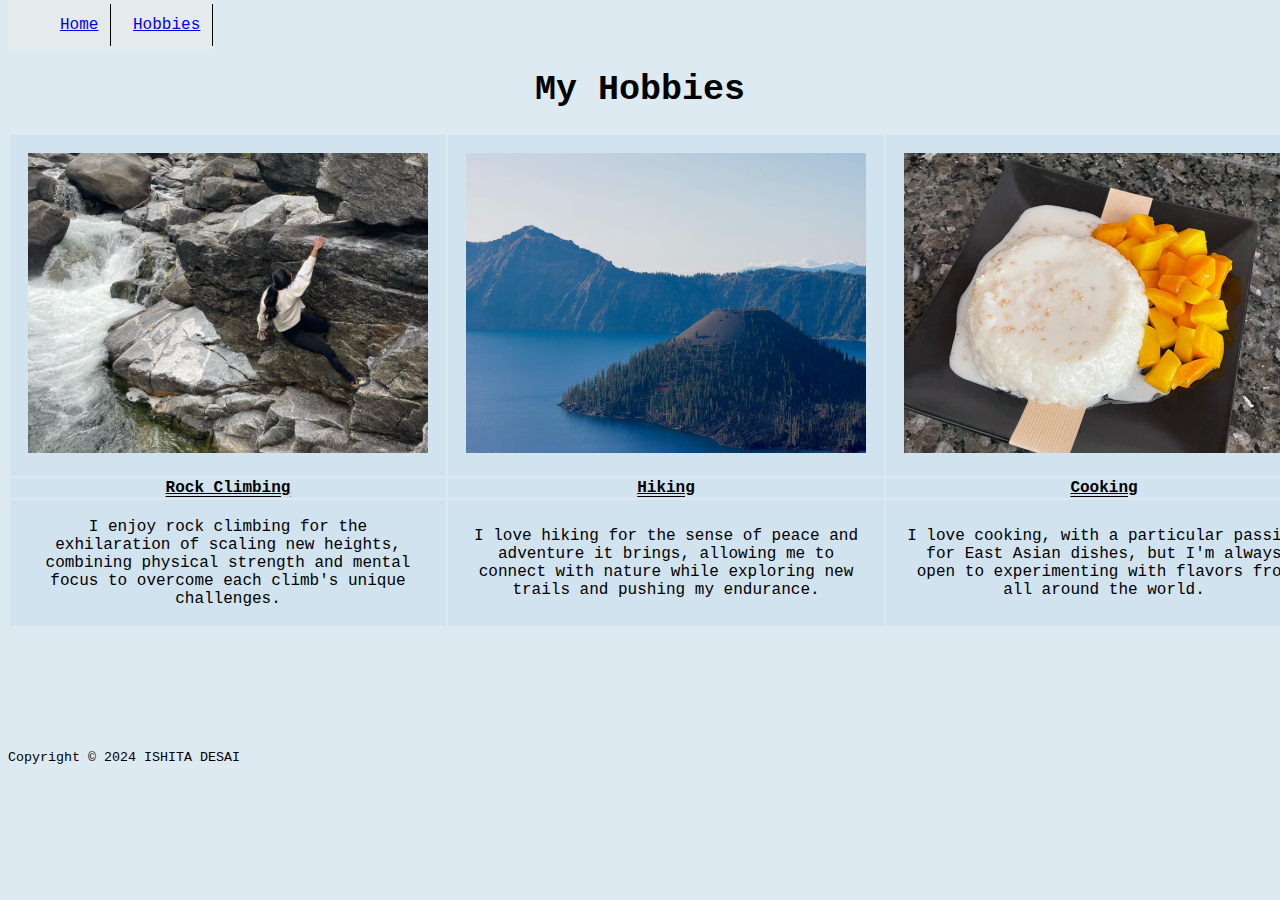
<file: hobbies.html>
<!DOCTYPE html>
<html>
    <head>
        <title>Hobbies</title>
        <link rel="stylesheet" href="hobbiesstyle.css">
    </head>
    <body>
        <nav> 
            <ul>
                <li><a href="index.html">Home</a></li>
                <li><a href="hobbies.html">Hobbies</a></li> 
            </ul>
        </nav> 
        <h1>My Hobbies</h1>
        <table>
            <tbody>
                <tr>
                    <td><img src="RockClimbing.jpeg" width="400" height ="300" alt="Rock CLimbing"></td>
                    <td><img src="Hiking.jpeg" width="400" height ="300" alt="Hiking"></td>
                    <td><img src="Cooking.jpeg" width="400" height ="300" alt="Cooking"></td>
                </tr>
                <tr>
                    <th>Rock Climbing</th>
                    <th>Hiking</th>
                    <th>Cooking</th>
                </tr>
                <tr>
                    <td>I enjoy rock climbing for the exhilaration of scaling new heights, combining physical strength and mental focus to overcome each climb's unique challenges.</td>
                    <td>I  love hiking for the sense of peace and adventure it brings, allowing me to connect with nature while exploring new trails and pushing my endurance.</td>
                    <td>I love cooking, with a particular passion for East Asian dishes, but I'm always open to experimenting with flavors from all around the world.</td>
                </tr>
    
            </tbody>
        </table>  
        <div class="hfoot">
        <footer>
            <small>
              Copyright © 2024 ISHITA DESAI 
            </small>
        </footer>  
        </div>
    </body>
</html>
</file>
<file: hobbiesstyle.css>
body{
    background-color: rgb(222, 234, 242);
    font-family:andale mono, monospace;
}

nav{
    position: fixed;
    top:0;
    background-color:  rgb(229, 234, 236);
}

nav li{
    display: inline;
    padding: 12px;
    border-right: 1px solid #000000;
}

nav li:hover{
    background-color: rgb(189, 216, 233);
}

h1{
    text-align: center;
    font-size: 35px;
    margin-top: 70px;
}

table{
    text-align: center;
}

td {
    padding: 18px;
    background-color: rgb(209, 227, 238);
}

th{
    
    text-decoration-line: underline;
    text-decoration-style: double;
    background-color: rgb(209, 227, 238);
}

.hobby{
    font-weight: bold;
}
.hfoot{
    text-align: left;
    margin-top: 120px;
}
</file>
